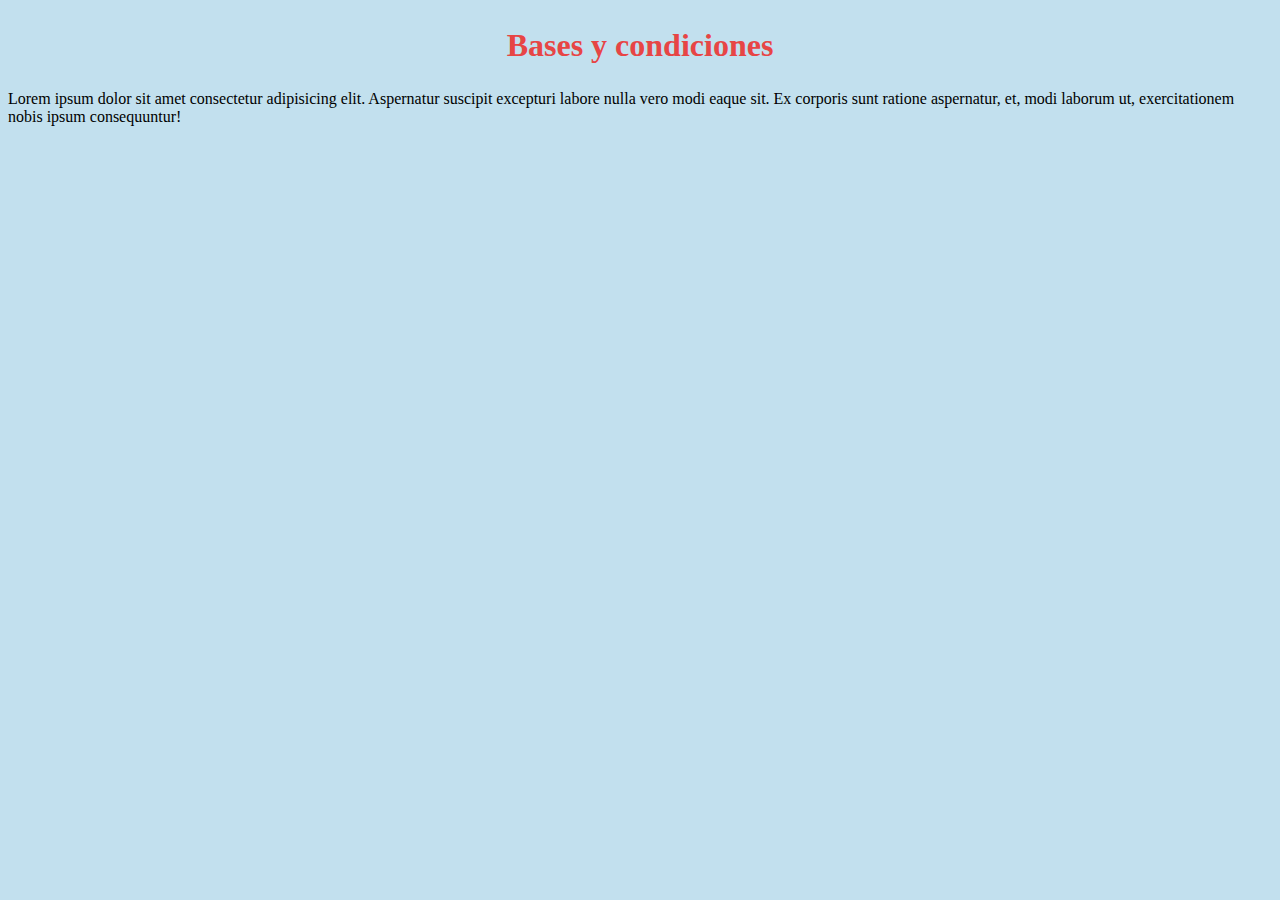
<file: basesycondiciones.html>
<!DOCTYPE html>
<html lang="en">
  <head>
    <meta charset="UTF-8" />
    <meta name="viewport" content="width=device-width, initial-scale=1.0" />
    <meta http-equiv="X-UA-Compatible" content="ie=edge" />
    <link rel="stylesheet" href="src/secundarias.css" />
    <title>Document</title>
  </head>
  <body>
    <div class="container">
      <h2 class="tituloS2">Bases y condiciones</h2>
      <div class="encabezado">
        <p class="parrafos">
          Lorem ipsum dolor sit amet consectetur adipisicing elit. Aspernatur
          suscipit excepturi labore nulla vero modi eaque sit. Ex corporis sunt
          ratione aspernatur, et, modi laborum ut, exercitationem nobis ipsum
          consequuntur!
        </p>
      </div>
    </div>
  </body>
</html>
</file>
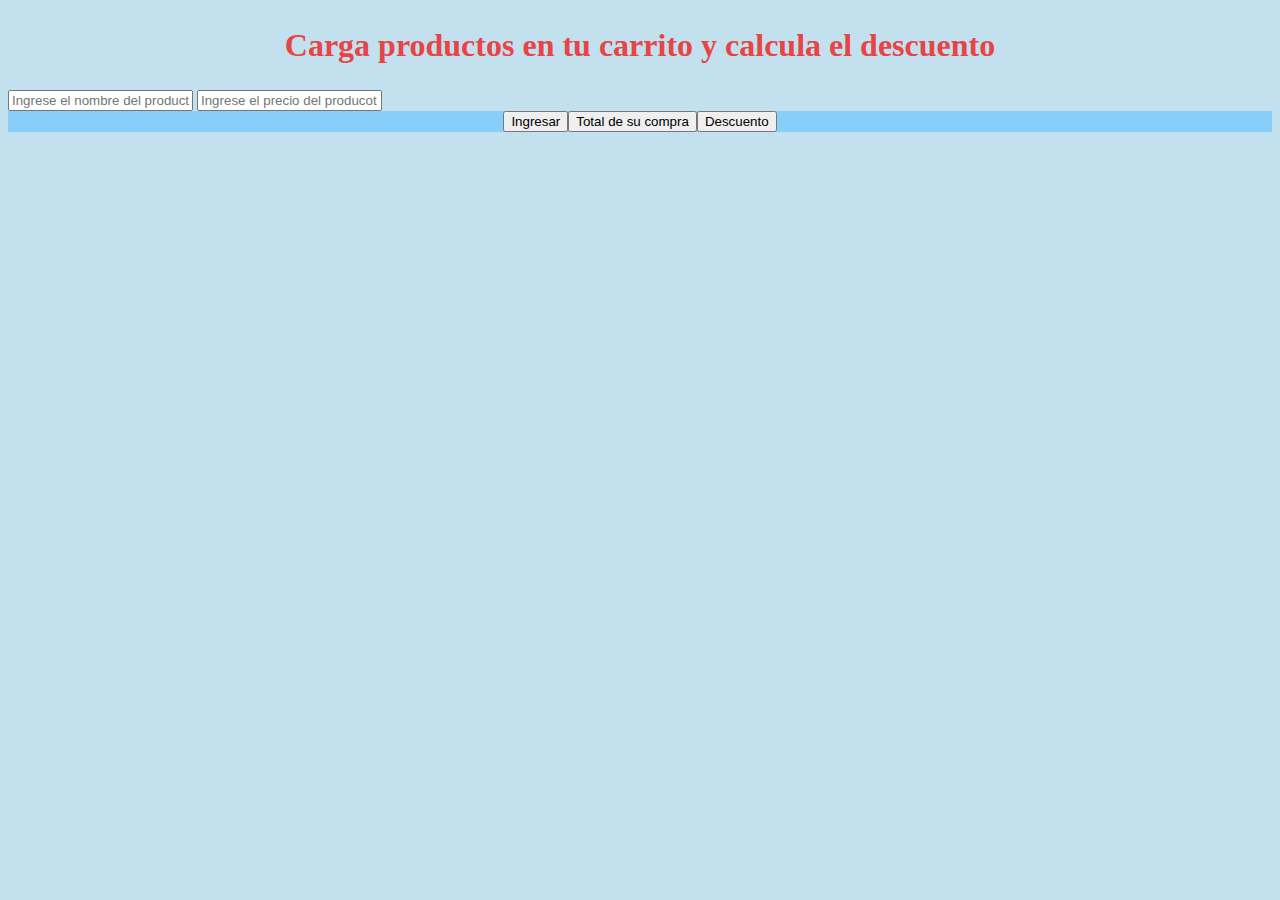
<file: carrito.html>
<!DOCTYPE html>
<html lang="en">
  <head>
    <title>Parcel Sandbox</title>
    <meta charset="UTF-8" />
    <link rel="stylesheet" href="src/secundarias.css" />
  </head>

  <body>
    <h2 class="titulos2">
      Carga productos en tu carrito y calcula el descuento
    </h2>
    <div class="divInputs">
      <input
        type="text"
        id="nombre"
        placeholder="Ingrese el nombre del producto"
      />
      <input
        type="text"
        id="unitario"
        placeholder="Ingrese el precio del producot"
      />
    </div>
    <div class="divBotones">
      <button id="btnIngresar">Ingresar</button>
      <button id="btnTotal">Total de su compra</button>
      <button id="btnDescuento">Descuento</button>
    </div>
    <div class="divResultado">
      <ul id="lista"></ul>
      <p id="descuento"></p>
    </div>
    <script src="src/index.ts"></script>
  </body>
</html>
</file>
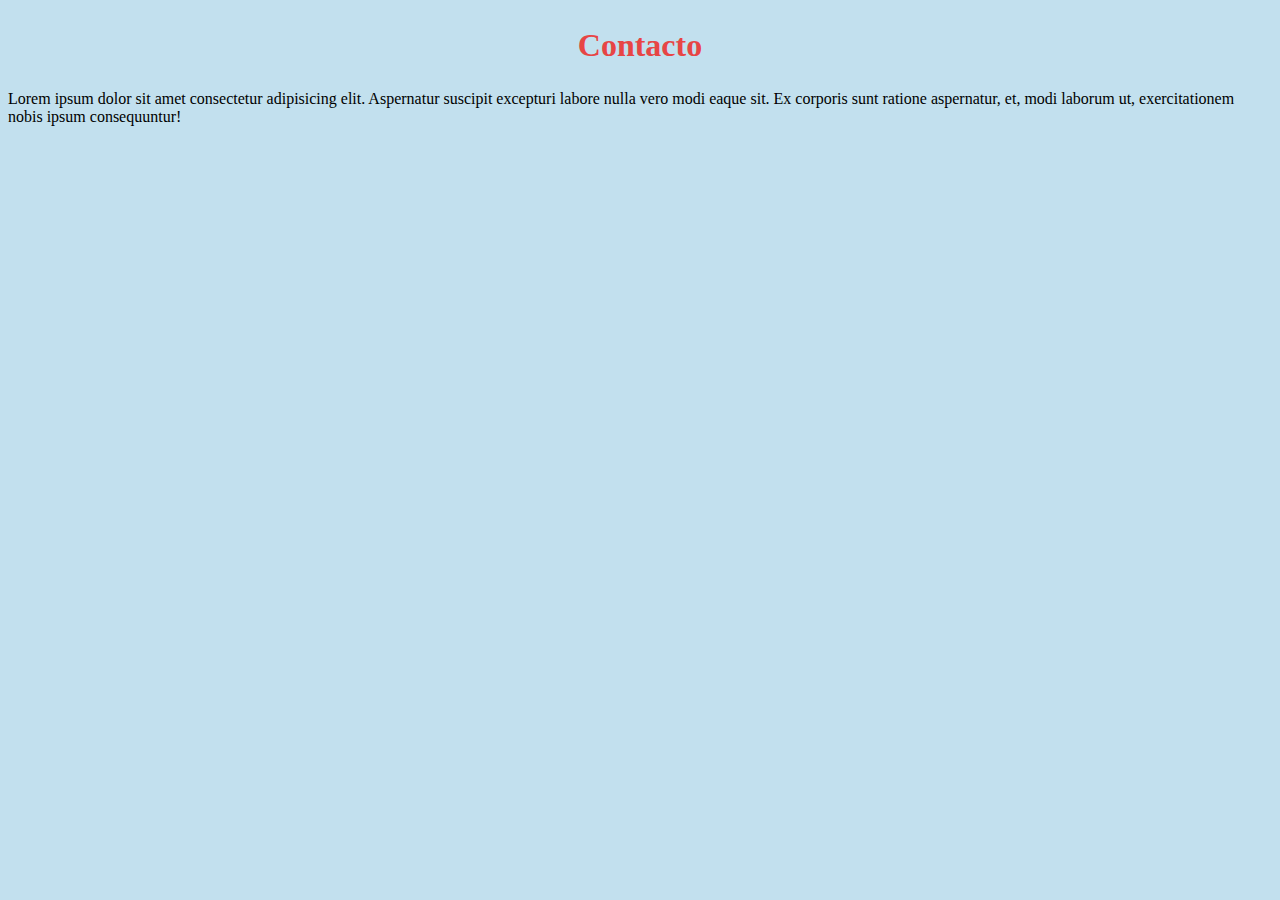
<file: contacto.html>
<!DOCTYPE html>
<html lang="en">
  <head>
    <meta charset="UTF-8" />
    <meta name="viewport" content="width=device-width, initial-scale=1.0" />
    <meta http-equiv="X-UA-Compatible" content="ie=edge" />
    <link rel="stylesheet" href="src/secundarias.css" />
    <title>Document</title>
  </head>
  <body>
    <div class="container">
      <h2 class="tituloS2">Contacto</h2>
      <div class="encabezado">
        <p class="parrafos">
          Lorem ipsum dolor sit amet consectetur adipisicing elit. Aspernatur
          suscipit excepturi labore nulla vero modi eaque sit. Ex corporis sunt
          ratione aspernatur, et, modi laborum ut, exercitationem nobis ipsum
          consequuntur!
        </p>
      </div>
    </div>
  </body>
</html>
</file>
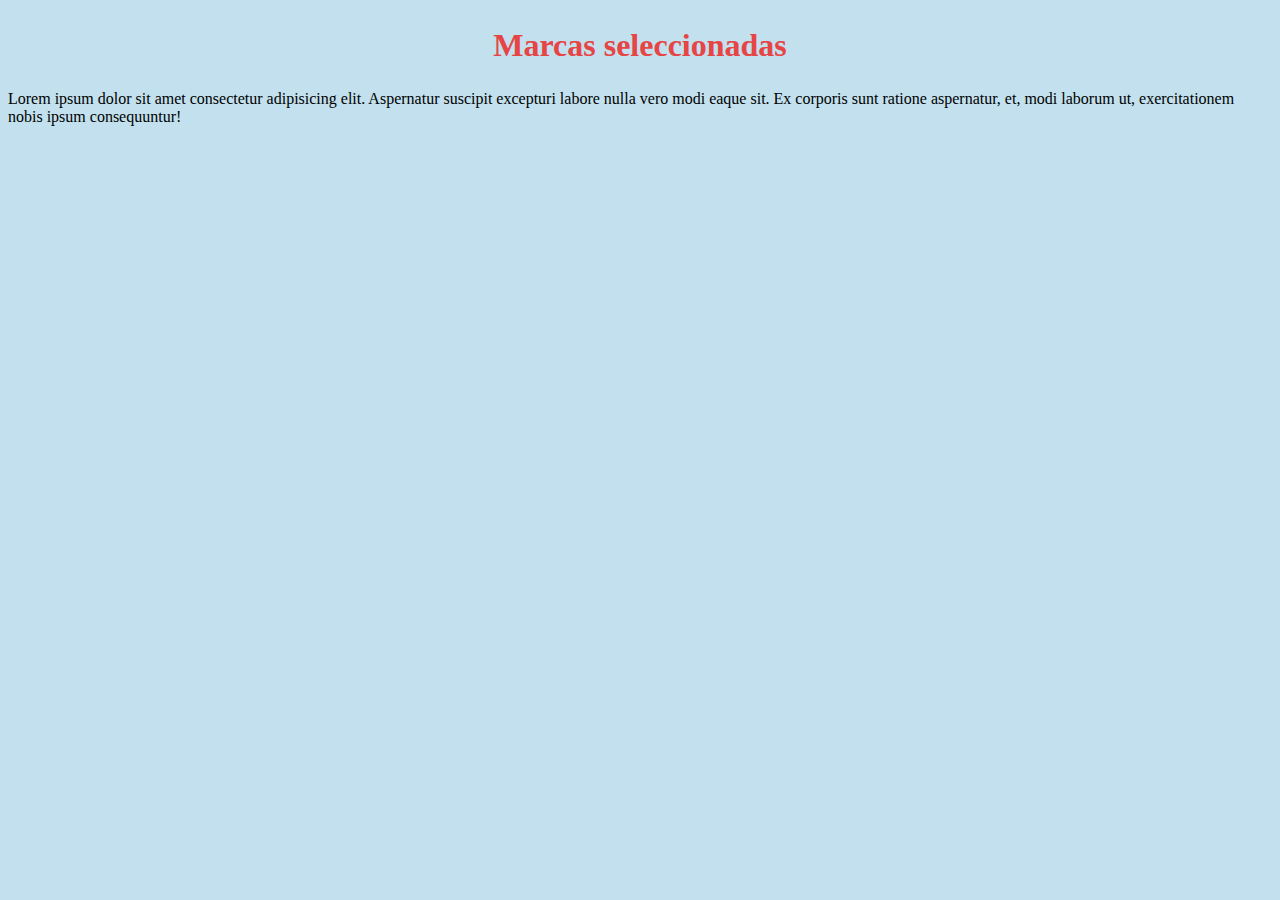
<file: mascasseleccionadas.html>
<!DOCTYPE html>
<html lang="en">
  <head>
    <meta charset="UTF-8" />
    <meta name="viewport" content="width=device-width, initial-scale=1.0" />
    <meta http-equiv="X-UA-Compatible" content="ie=edge" />
    <link rel="stylesheet" href="src/secundarias.css" />
    <title>Document</title>
  </head>
  <body>
    <div class="container">
      <h2 class="tituloS2">Marcas seleccionadas</h2>
      <div class="encabezado">
        <p class="parrafos">
          Lorem ipsum dolor sit amet consectetur adipisicing elit. Aspernatur
          suscipit excepturi labore nulla vero modi eaque sit. Ex corporis sunt
          ratione aspernatur, et, modi laborum ut, exercitationem nobis ipsum
          consequuntur!
        </p>
      </div>
    </div>
  </body>
</html>
</file>
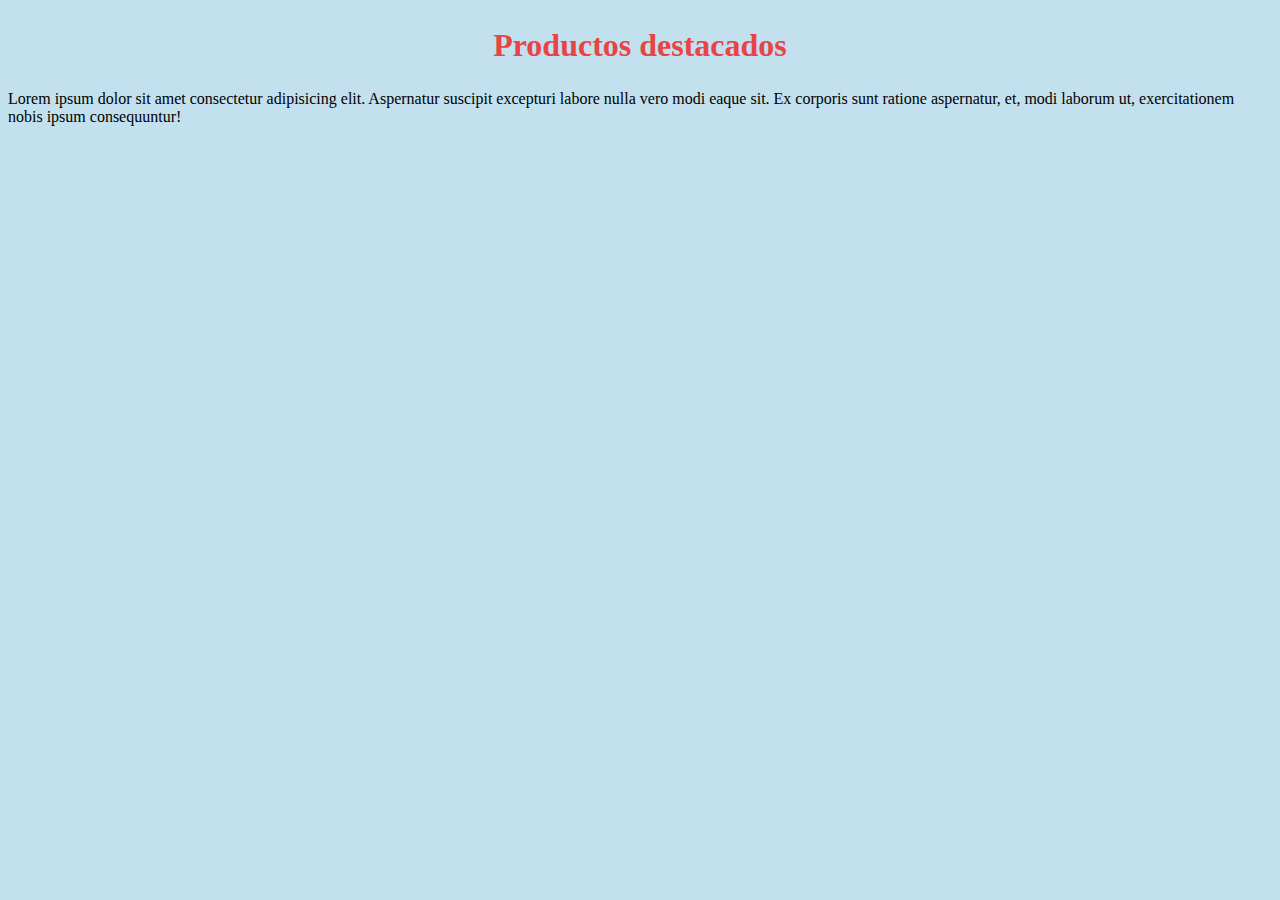
<file: productosdestacados.html>
<!DOCTYPE html>
<html lang="en">
  <head>
    <meta charset="UTF-8" />
    <meta name="viewport" content="width=device-width, initial-scale=1.0" />
    <meta http-equiv="X-UA-Compatible" content="ie=edge" />
    <link rel="stylesheet" href="src/secundarias.css" />
    <title>Document</title>
  </head>
  <body>
    <div class="container">
      <h2 class="tituloS2">Productos destacados</h2>
      <div class="encabezado">
        <p class="parrafos">
          Lorem ipsum dolor sit amet consectetur adipisicing elit. Aspernatur
          suscipit excepturi labore nulla vero modi eaque sit. Ex corporis sunt
          ratione aspernatur, et, modi laborum ut, exercitationem nobis ipsum
          consequuntur!
        </p>
      </div>
    </div>
  </body>
</html>
</file>
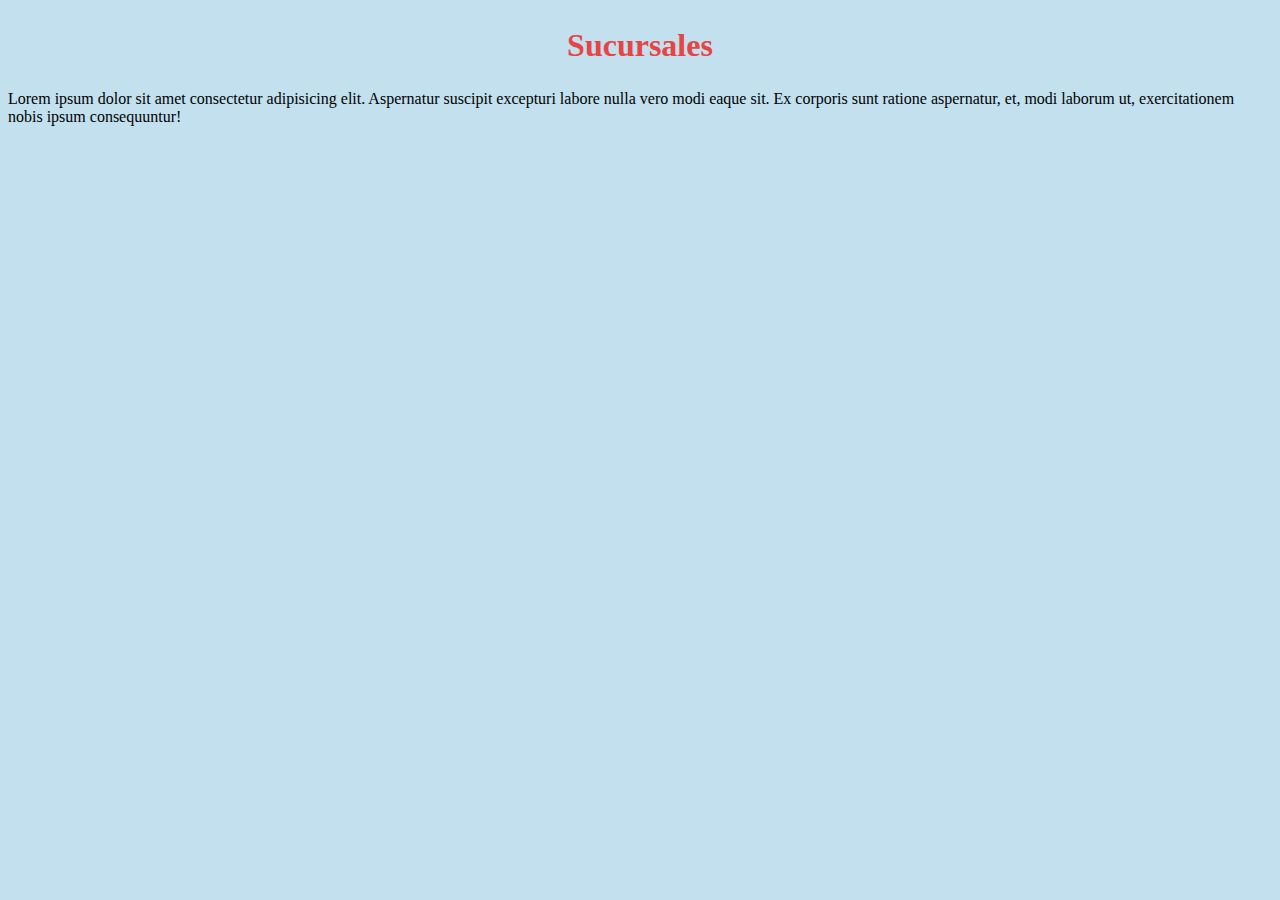
<file: sucursales.html>
<!DOCTYPE html>
<html lang="en">
  <head>
    <meta charset="UTF-8" />
    <meta name="viewport" content="width=device-width, initial-scale=1.0" />
    <meta http-equiv="X-UA-Compatible" content="ie=edge" />
    <link rel="stylesheet" href="src/secundarias.css" />
    <title>Document</title>
  </head>
  <body>
    <div class="container">
      <h2 class="tituloS2">Sucursales</h2>
      <div class="encabezado">
        <p class="parrafos">
          Lorem ipsum dolor sit amet consectetur adipisicing elit. Aspernatur
          suscipit excepturi labore nulla vero modi eaque sit. Ex corporis sunt
          ratione aspernatur, et, modi laborum ut, exercitationem nobis ipsum
          consequuntur!
        </p>
      </div>
    </div>
  </body>
</html>
</file>
<file: src/secundarias.css>
body {
  background-color: rgb(194, 224, 238);
}

  
}

.divInputs {
  display:flex;
  align-items: block;
  background-color: rgb(81, 164, 216);
  justify-content: center;
}

.divBotones {
  display: flex;
  align-items: block;
  background-color: lightskyblue;
  justify-content: center;
  
}

.divResultados {
  background-color: lightskyblue;
  
}

h2 {
  font-size: 200%;
  text-align: center;
  color: rgb(231, 69, 69);
}

.lista {
  color: rgb(6, 13, 53);
}

#descuento {
  color: rgb(231, 69, 69);
  text-align: center;
  size: 250%;
}
</file>
